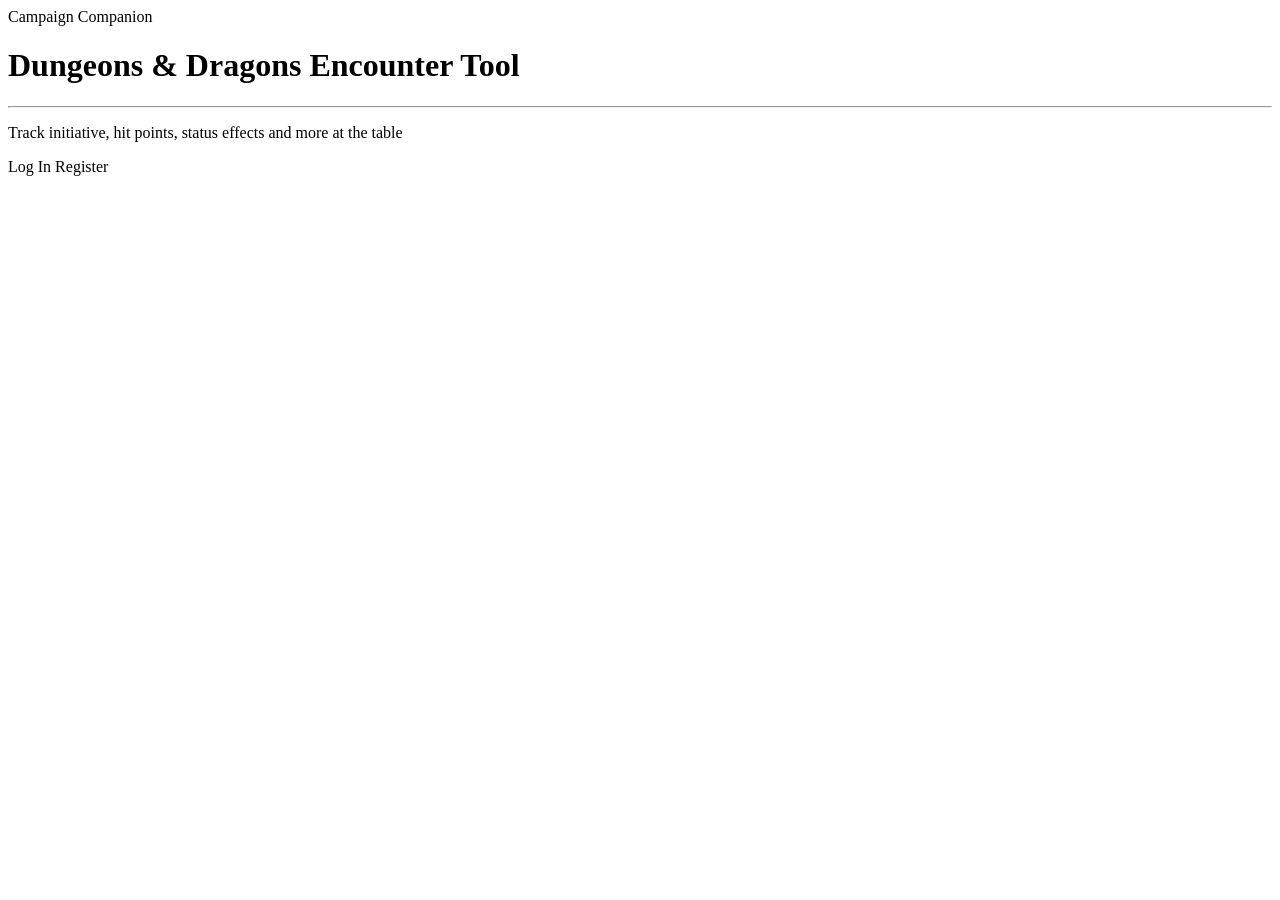
<file: src/main/resources/templates/index.html>
<!DOCTYPE html>
<html xmlns:th="http://www.thymeleaf.org">
<head>
  <meta charset="UTF-8">
  <title>DND Encounter Tool</title>
  <link rel="icon" type="image/x-icon" href="/favicon.ico">
  <link rel="preconnect" href="https://fonts.googleapis.com">
  <link href="https://fonts.googleapis.com/css2?family=Spectral:wght@500;600;700&family=Source+Sans+3:wght@400;600&display=swap" rel="stylesheet">
  <link rel="stylesheet" th:href="@{/css/theme.css}">
  <link rel="stylesheet" th:href="@{/css/index.css}">
</head>
<body>
  <main class="splash">
    <span class="label-tag">Campaign Companion</span>
    <h1>Dungeons & Dragons Encounter Tool</h1>
    <hr class="rule">
    <p class="tagline">Track initiative, hit points, status effects and more at the table</p>
    <div class="actions">
      <a th:href="@{/login}" class="btn btn-primary">Log In</a>
      <a th:href="@{/register}" class="btn btn-secondary">Register</a>
    </div>
  </main>
</body>
</html>
</file>
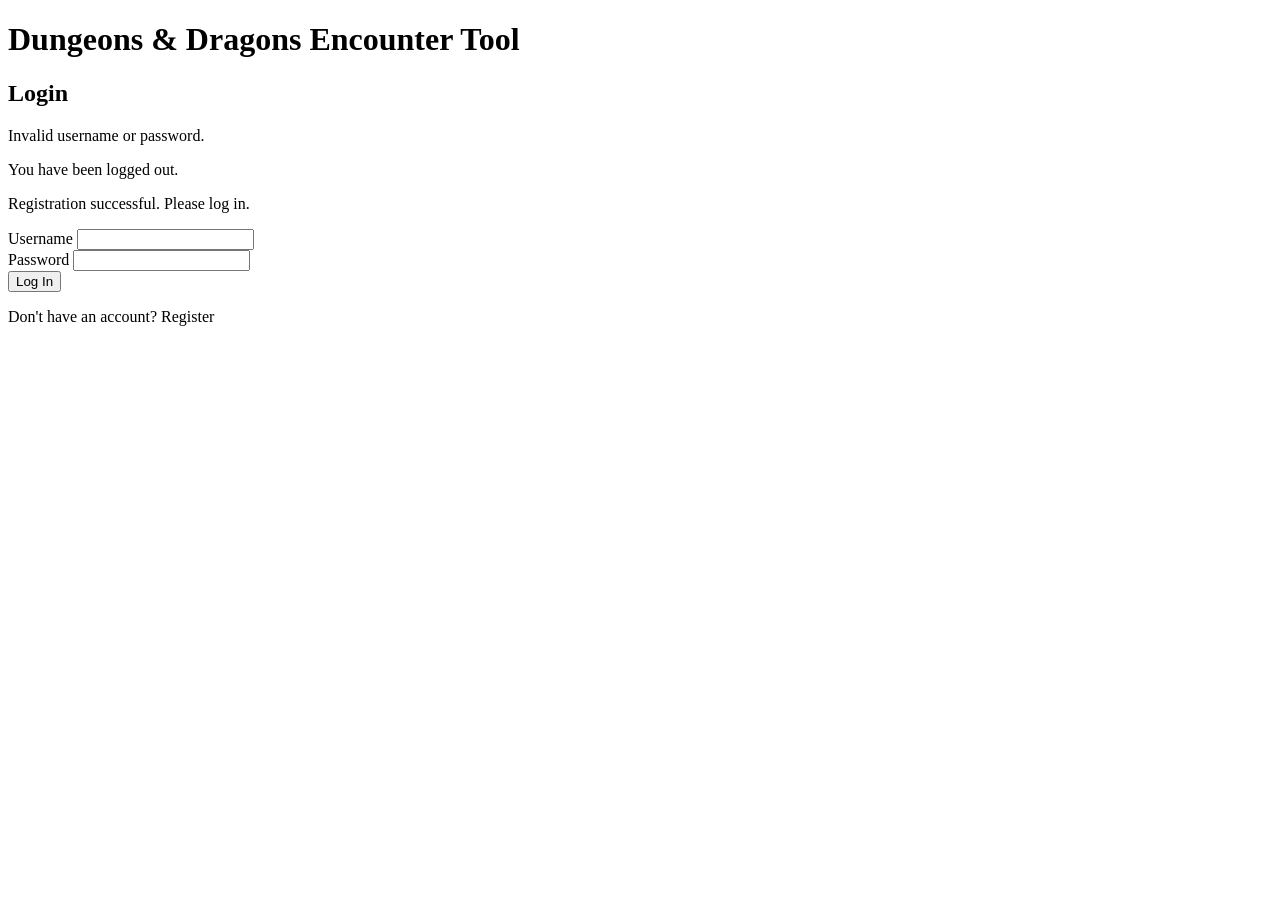
<file: src/main/resources/templates/login.html>
<!DOCTYPE html>
<html xmlns:th="http://www.thymeleaf.org">
<head>
    <meta charset="UTF-8">
    <title>Login - DND Encounter Tool</title>
    <link rel="preconnect" href="https://fonts.googleapis.com">
    <link href="https://fonts.googleapis.com/css2?family=Spectral:wght@500;600;700&family=Source+Sans+3:wght@400;600&display=swap" rel="stylesheet">
    <link rel="icon" type="image/x-icon" href="/favicon.ico">
    <link rel="stylesheet" th:href="@{/css/theme.css}">
</head>
<body>
<main class="auth-page">
    <h1>Dungeons & Dragons Encounter Tool</h1>

    <section class="stat-card auth-card">
        <h2>Login</h2>

        <p th:if="${param.error}" class="auth-message error">Invalid username or password.</p>
        <p th:if="${param.logout}" class="auth-message success">You have been logged out.</p>
        <p th:if="${param.registered}" class="auth-message success">Registration successful. Please log in.</p>

        <form th:action="@{/login}" method="post">
            <div class="field-group">
                <label for="username">Username</label>
                <input type="text" id="username" name="username" required>
            </div>
            <div class="field-group">
                <label for="password">Password</label>
                <input type="password" id="password" name="password" required>
            </div>
            <button type="submit" class="btn btn-primary">Log In</button>
        </form>

        <p class="auth-footer">Don't have an account? <a th:href="@{/register}">Register</a></p>
    </section>
</main>
</body>
</html>
</file>
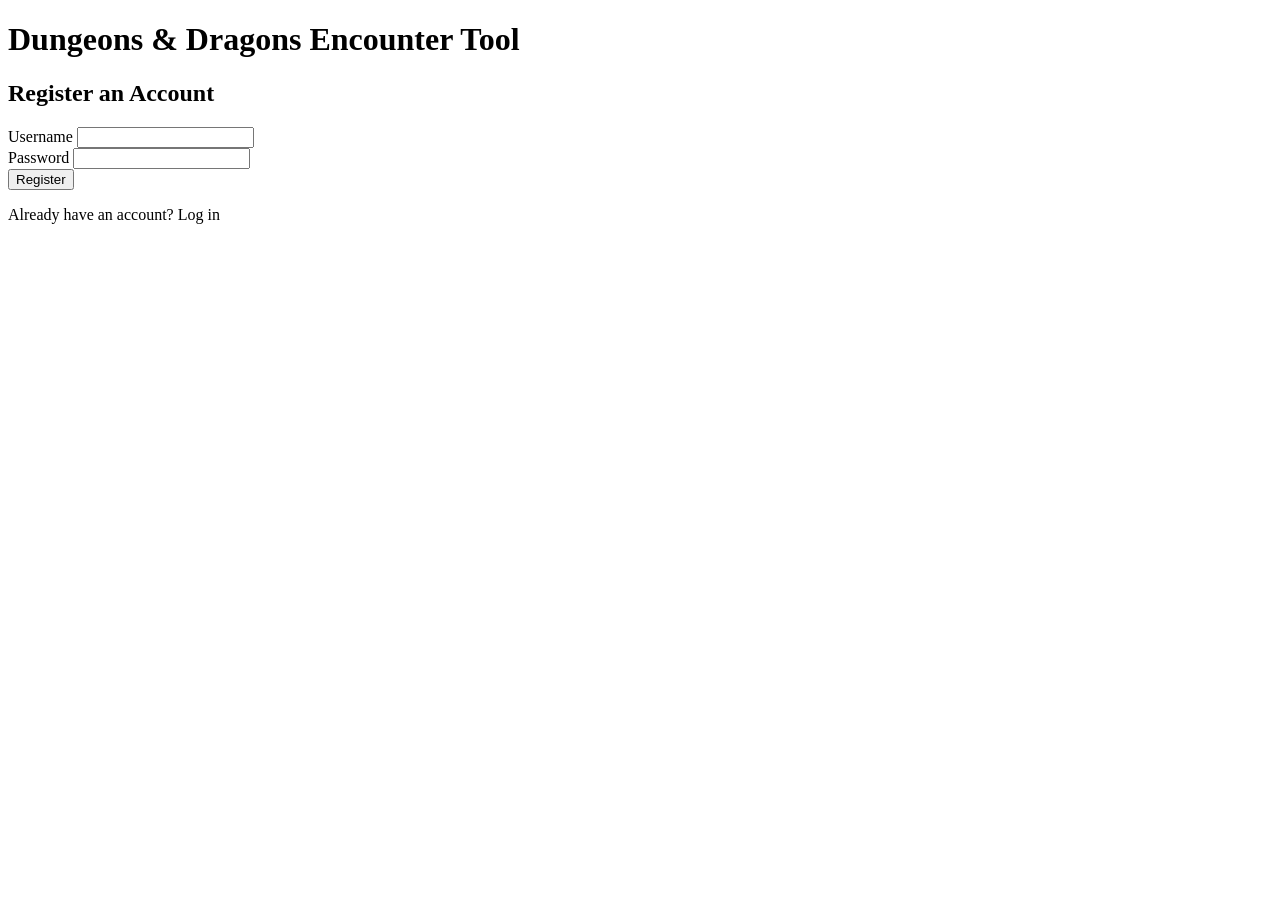
<file: src/main/resources/templates/register.html>
<!DOCTYPE html>
<html xmlns:th="http://www.thymeleaf.org">
<head>
    <meta charset="UTF-8">
    <title>Register - DND Encounter Tool</title>
    <link rel="preconnect" href="https://fonts.googleapis.com">
    <link href="https://fonts.googleapis.com/css2?family=Spectral:wght@500;600;700&family=Source+Sans+3:wght@400;600&display=swap" rel="stylesheet">

    <link rel="icon" type="image/x-icon" href="/favicon.ico">
    <link rel="stylesheet" th:href="@{/css/theme.css}">
</head>
<body>
<main class="auth-page">
    <h1>Dungeons & Dragons Encounter Tool</h1>

    <section class="stat-card auth-card">
        <h2>Register an Account</h2>

        <p th:if="${error}" class="auth-message error" th:text="${error}"></p>

        <form th:action="@{/register}" th:object="${user}" method="post">
            <div class="field-group">
                <label for="username">Username</label>
                <input type="text" id="username" th:field="*{username}" required>
            </div>
            <div class="field-group">
                <label for="password">Password</label>
                <input type="password" id="password" th:field="*{password}" required>
            </div>
            <button type="submit" class="btn btn-primary">Register</button>
        </form>

        <p class="auth-footer">Already have an account? <a th:href="@{/login}">Log in</a></p>
    </section>
</main>
</body>
</html>
</file>
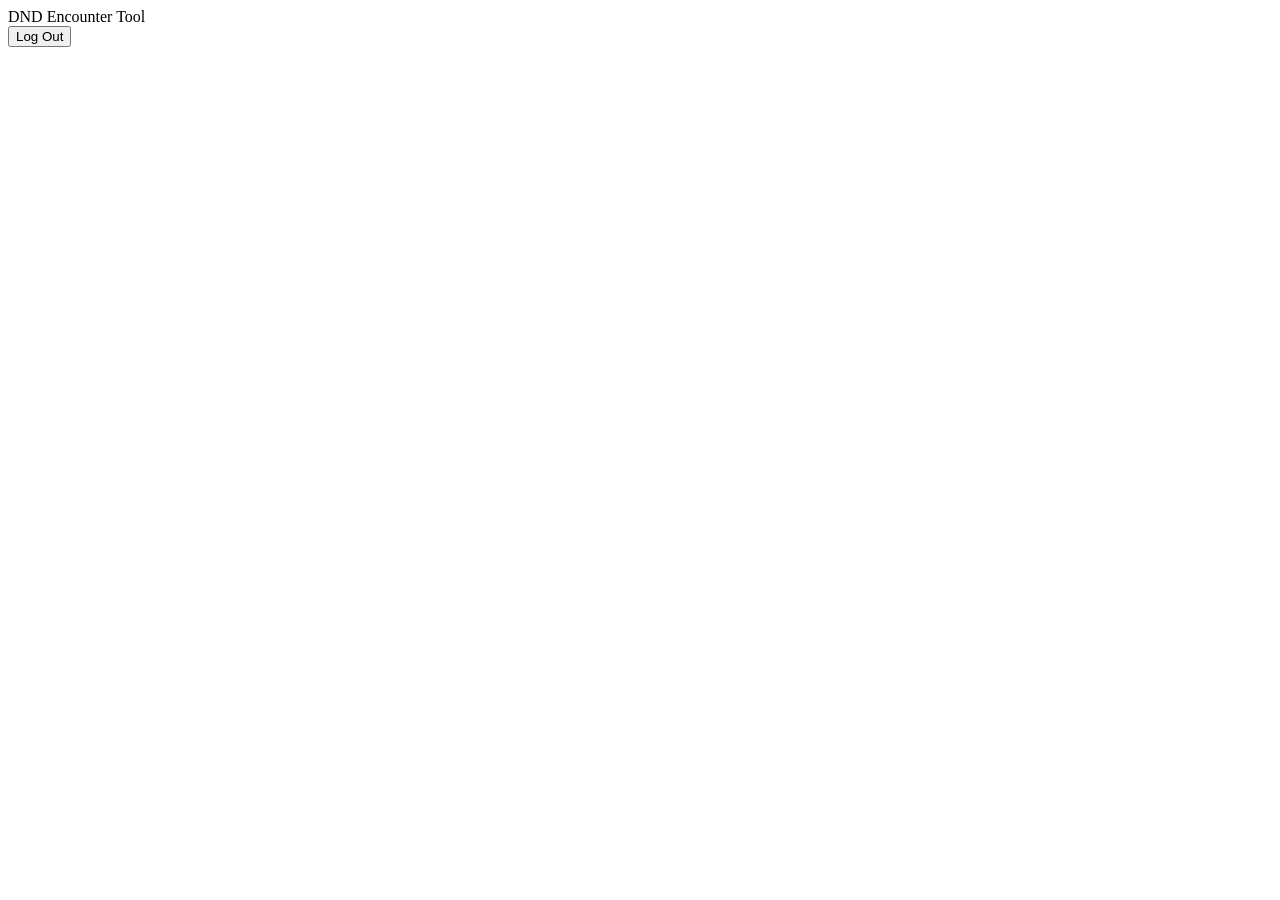
<file: src/main/resources/templates/fragments/nav.html>
<!DOCTYPE html>
<html xmlns:th="http://www.thymeleaf.org">
<body>
<!-- th:fragment names this block "nav" so other templates can pull it in by name -->
<header th:fragment="nav" class="app-nav">
  <a th:href="@{/campaigns}" class="app-nav-brand">DND Encounter Tool</a>
  <form th:action="@{/logout}" method="post" class="app-nav-logout">
    <button type="submit" class="btn btn-secondary btn-small">Log Out</button>
  </form>
</header>
</body>
</html>
</file>
